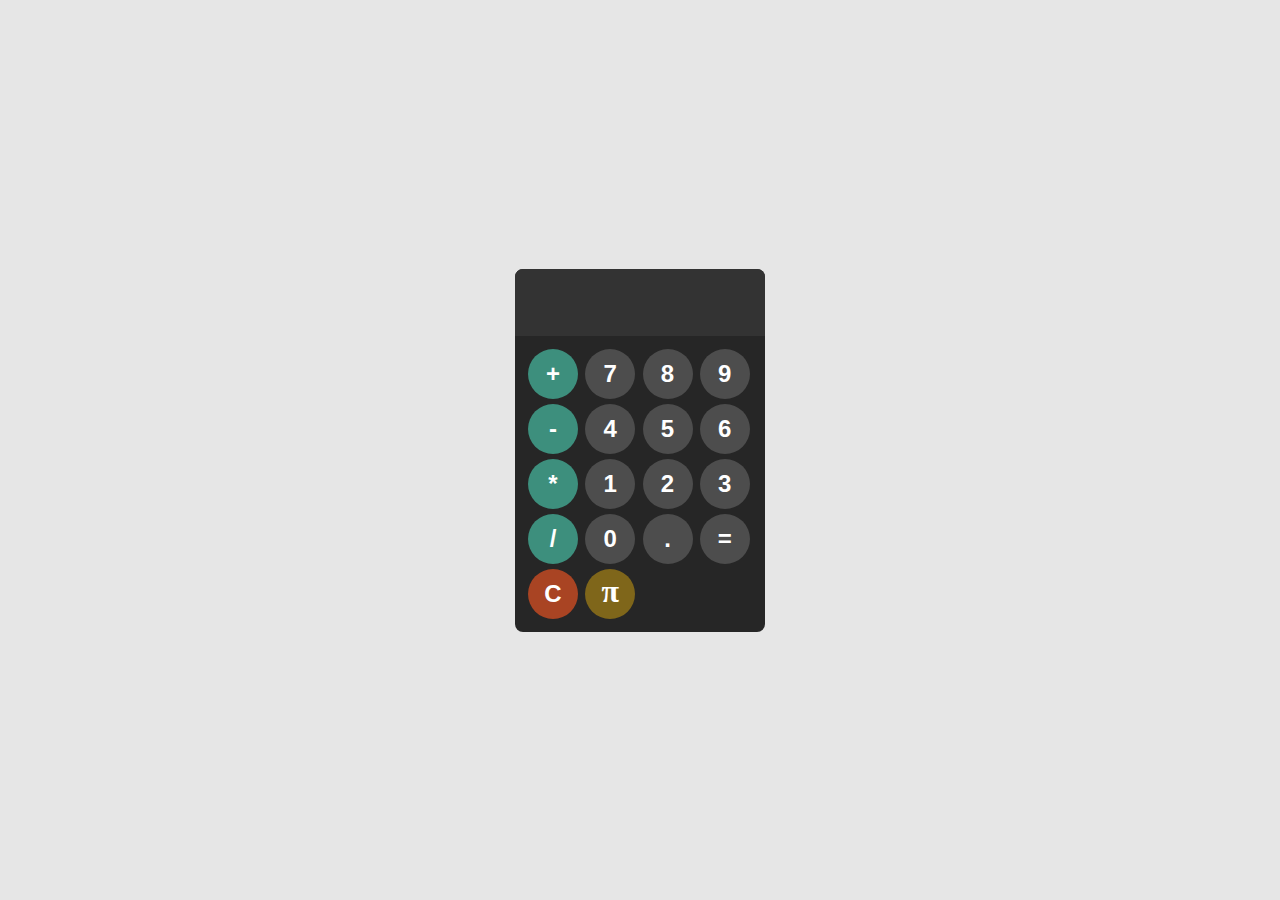
<file: calculator/index.html>
<!DOCTYPE html>
<html lang="en">
<head>
    <meta charset="UTF-8">
    <meta name="viewport" content="width=device-width, initial-scale=1.0">
    <title>Calculator</title>
    <link rel="stylesheet" href="style.css">
</head>
<body>

    <div id="calculator">
        <input id="display" readonly>
        <div id="keys">
            <button onclick="appendToDisplay('+')" class="operator-btn">+</button>
            <button onclick="appendToDisplay('7')">7</button>
            <button onclick="appendToDisplay('8')">8</button>
            <button onclick="appendToDisplay('9')">9</button>
            <button onclick="appendToDisplay('-')" class="operator-btn">-</button>
            <button onclick="appendToDisplay('4')">4</button>
            <button onclick="appendToDisplay('5')">5</button>
            <button onclick="appendToDisplay('6')">6</button>
            <button onclick="appendToDisplay('*')" class="operator-btn">*</button>
            <button onclick="appendToDisplay('1')">1</button>
            <button onclick="appendToDisplay('2')">2</button>
            <button onclick="appendToDisplay('3')">3</button>
            <button onclick="appendToDisplay('/')" class="operator-btn">/</button>
            <button onclick="appendToDisplay('0')">0</button>
            <button onclick="appendToDisplay('.')">.</button>
            <button onclick="calculate()">=</button>
            <button onclick="cleerDisplay()" class="cleer-btn">C</button>
            <button onclick="appendToDisplay('π')" class="pi-btn">π</button>
        </div>
    </div>

    <script src="index.js"></script>
</body>
</html>
</file>
<file: calculator/style.css>
body{
    margin: 0;
    display: flex;
    justify-content: center;
    align-items: center;
    height: 100vh;
    background-color: hsl(0, 0%, 90%);
}

#calculator{
    font-family: Arial, sans-serif;
    background-color: hsl(0, 0%, 15%);
    border-radius: 8px;
    max-width: 250px;
    overflow: hidden;
}

#display {
    width: 100%;
    padding: 10px; /* Padding for the input element */
    font-size: 2.5rem;
    text-align: left;
    font-family: initial;
    border: none;
    background-color: hsl(0, 0%, 20%);
    color: white;
    box-sizing: border-box; /* Ensure padding is included in width */
    letter-spacing: 2px; /* Adjust this value as needed */
    overflow: hidden; /* Hide overflowing text */
    text-overflow: ellipsis; /* Add ellipsis to indicate overflow */
    white-space: nowrap; /* Prevent text wrapping */
    letter-spacing: 3px;
}

#keys{
    display: grid;
    grid-template-columns: repeat(4, 1fr);
    gap: 5px;
    padding: 13px;
}

button{
    width: 50px;
    height: 50px;
    border-radius: 50px;
    border: none;
    background-color: hsl(0, 0%, 30%);
    color: white;
    font-size: 1.5rem;
    font-weight: bold;
    cursor: pointer;
}
button:hover{
    background-color: hsl(0, 0%, 40%);
}
button:active{
    background-color: hsl(0, 0%, 50%);
}
.operator-btn{
    background-color: hsl(167, 40%, 40%);
}
.operator-btn:hover{
    background-color: hsl(167, 40%, 50%);
}
.operator-btn:active{
    background-color: hsl(167, 40%, 60%);
}
.cleer-btn{
    background-color: hsl(15, 66%, 40%);
}
.cleer-btn:hover{
    background-color: hsl(15, 66%, 50%);
}
.cleer-btn:active{
    background-color: hsl(15, 66%, 60%);
}

.pi-btn{
    font-family: initial;
    font-size: 2rem;
    padding-top: 6px;
    padding-bottom: 15px;
    line-height: 1;
    color: hsl(0, 0%, 100%);
    background-color: hsl(45, 66%, 30%);
}
.pi-btn:hover{
    background-color: hsl(45, 66%, 40%);
}
.pi-btn:active{
    background-color: hsl(45, 66%, 50%);
}
</file>
